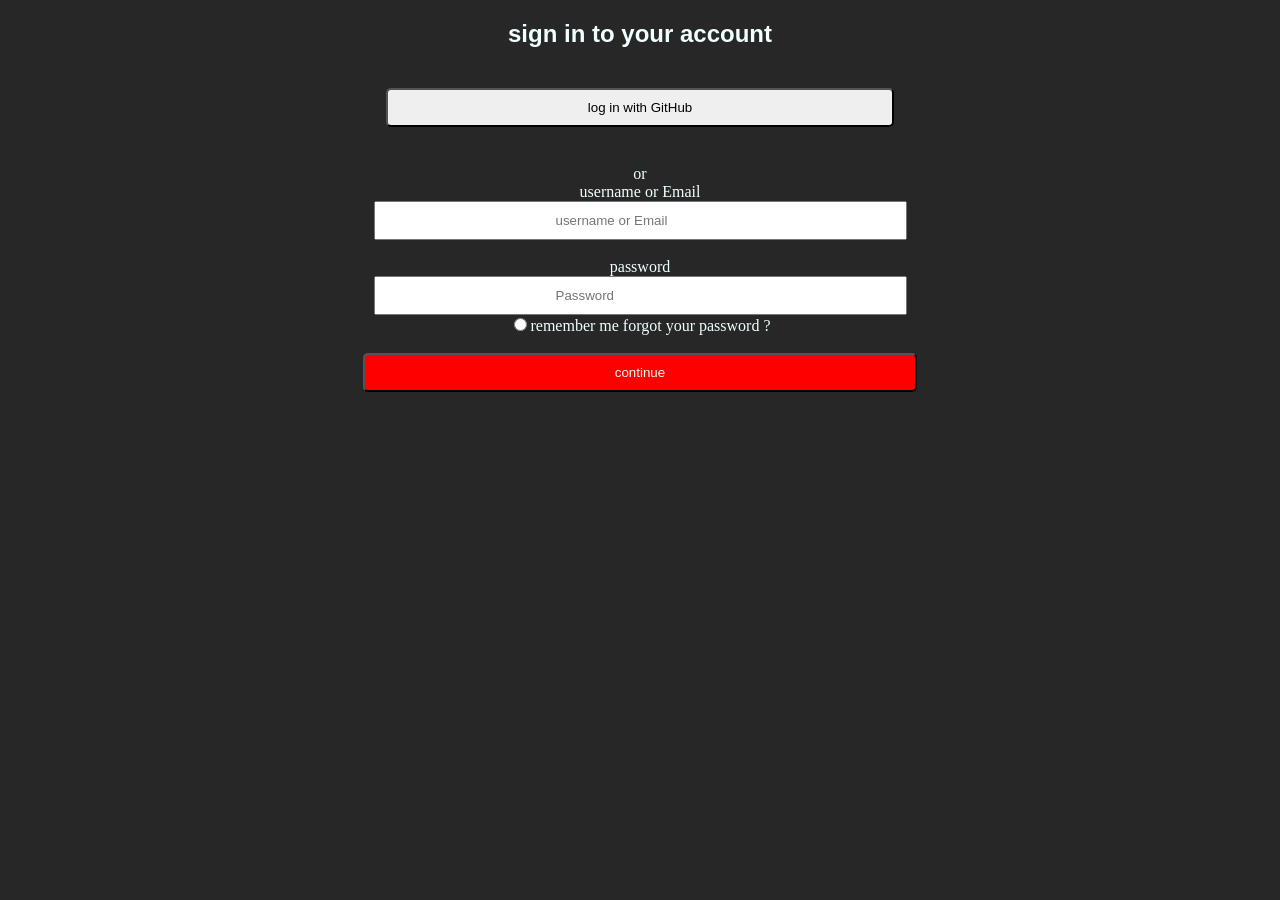
<file: index.html>
<!DOCTYPE html>
<html lang="en">
<head>
    <meta charset="UTF-8">
    <meta name="viewport" content="width=device-width, initial-scale=1.0">
    <title>Document</title>
    <link rel="stylesheet" href="style.css">
</head>
<body>
    <h2 id="k">sign in to your account</h2>
    <button id="P" type="log in with GitHub">log in with GitHub</button><br><br>
    <lable>or</lable>
    <div>
        <div>
            <label>username or Email</label><br>
            <input id="I" placeholder="username or Email"></input><br><br>
            <label>password</label><br>
            <input id="I" placeholder="Password"></input><br>
            <input type="radio"/>remember me
            <label>forgot your password ?</label><br><br>
            <button id="O" type="continue">continue

            </button>
            
            
        

        </div>
    </div>
</body>
</html>
</file>
<file: style.css>
#k{
    text-align: center;
    color: azure;
    font-family: Arial, Helvetica, sans-serif;
}
body{
    
    background-color: rgb(40, 39, 39);
    color: azure;
    text-align: center;
}
#P{
    padding: 10px 200px;
    border-radius: 5px;
    margin: 20px;
}
#O{
   padding: 10px 250px; 
   background-color: red;
   color: azure;
   border-radius: 5px;
}
#I{
    padding: 10px 180px;
}
</file>
